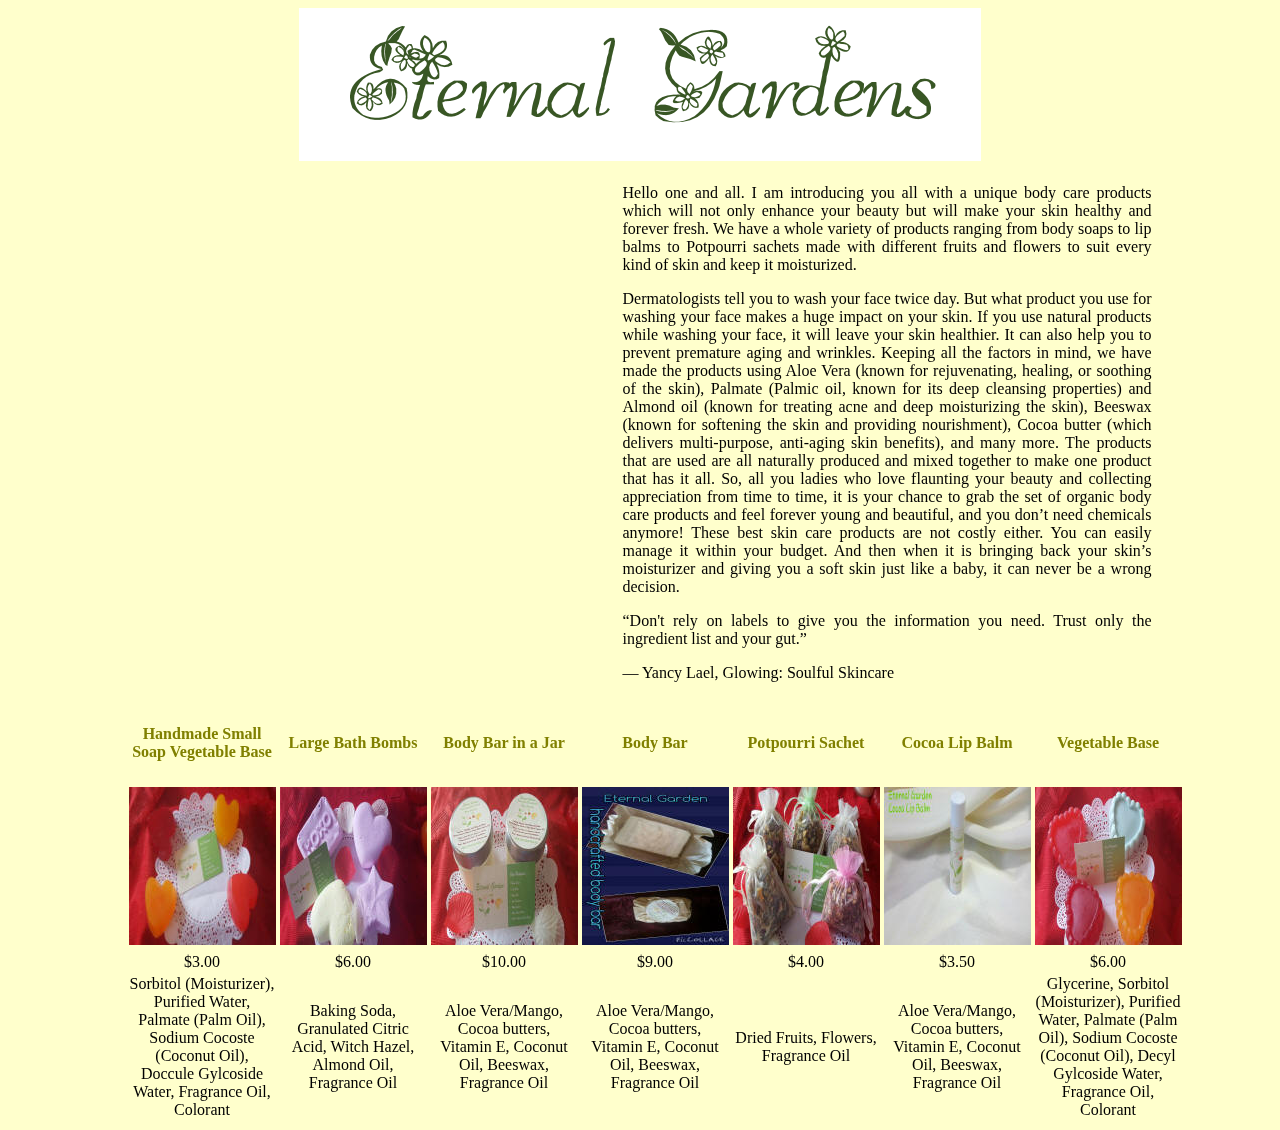
<file: index.html>
﻿<!DOCTYPE html>
<html xmlns="http://www.w3.org/1999/xhtml">

<!-- #BeginTemplate "Eternal%20Garden.dwt" -->

<head>
<meta content="text/html; charset=utf-8" http-equiv="Content-Type" />
<!-- #BeginEditable "Eternal Garden" -->
<title>Eternal Gardens</title>

<!-- #EndEditable -->
<link href="StyleSheet.css" rel="stylesheet" type="text/css" />
</head>

<body>

<div id="logo">

	<img alt="Logo" height="153" src="images/Logo.png" width="682"></div>

<!-- #BeginEditable "Body" -->
<div id="Body">
	<div id="Content">
		<table style="width: 100%">
			<tr>
				<td style="width: 277px">
					<iframe src="http://slideful.com/v20160203_0963469262199506_ijf.htm" frameborder="0" style="border:0px;padding:0px;margin:0px;width:480px;height:415px;" allowtransparency="true">
					<a href="http://slideful.com/v20160203_0963469262199506_pf.htm">View the slide show</a></iframe> 
				</td>
				
				<td>
					<p>Hello one and all. I am introducing you all with a unique body care 
					products which will not only enhance your beauty but will make your skin 
					healthy and forever fresh. We have a whole variety of products ranging 
					from body soaps to lip balms to Potpourri sachets made with different 
					fruits and flowers to suit every kind of skin and keep it moisturized.</p>
				
					<p>Dermatologists tell you to wash your face twice day. But what product you 
					use for washing your face makes a huge impact on your skin. If you use 
					natural products while washing your face, it will leave your skin 
					healthier. It can also help you to prevent premature aging and wrinkles. 
					Keeping all the factors in mind, we have made the products using Aloe 
					Vera (known for rejuvenating, healing, or soothing of the skin), Palmate 
					(Palmic oil, known for its deep cleansing properties) and Almond oil 
					(known for treating acne and deep moisturizing the skin), Beeswax (known 
					for softening the skin and providing nourishment), Cocoa butter (which 
					delivers multi-purpose, anti-aging skin benefits), and many more. The 
					products that are used are all naturally produced and mixed together to 
					make one product that has it all. So, all you ladies who love flaunting 
					your beauty and collecting appreciation from time to time, it is your 
					chance to grab the set of organic body care products and feel forever 
					young and beautiful, and you don’t need chemicals anymore! These best 
					skin care products are not costly either. You can easily manage it 
					within your budget. And then when it is bringing back your skin’s 
					moisturizer and giving you a soft skin just like a baby, it can never be 
					a wrong decision.</p>
		
					<p>“Don't rely on labels to give you the information you need. Trust only the 
					ingredient list and your gut.”</p>
		
					<p>― Yancy Lael, Glowing: Soulful Skincare</p>	
				</td>
			</tr>
		</table>
	</div>
	
	<div id="Products">
		<table style="width: 100%">
			<tr>
				<td><h4><a href="Pages/Handmade%20Small%20Soap%20Vegetable%20Base.html">Handmade Small Soap Vegetable Base</a></h4></td>
				<td><h4><a href="Pages/Large%20Bath%20Bombs.html">Large Bath Bombs</a></h4></td>
				<td><h4><a href="Pages/Body%20Bar%20in%20a%20Jar.html">Body Bar in a Jar</a></h4></td>
				<td><h4><a href="Pages/Body%20Bar.html">Body Bar</a></h4></td>
				<td><h4><a href="Pages/Potpourri%20Sachet.html">Potpourri Sachet</a></h4></td>
				<td><h4><a href="Pages/Cocoa%20Lip%20Balm.html">Cocoa Lip Balm</a></h4></td>
				<td><h4><a href="Pages/Vegetable%20Base.html">Vegetable Base</a></h4></td>
			</tr>
			
			<tr>
				<td><a href="Pages/Handmade%20Small%20Soap%20Vegetable%20Base.html">
				<img alt="Handmade Small Soap" height="158" src="images/1.jpg" width="147"></a></td>
				<td><a href="Pages/Large%20Bath%20Bombs.html">
				<img alt="Large Bath Bombs" height="158" src="images/2.jpg" width="147"></a></td>
				<td><a href="Pages/Body%20Bar%20in%20a%20Jar.html">
				<img alt="Body Bar in a Jar" height="158" src="images/3.jpg" width="147"></a></td>
				<td><a href="Pages/Body%20Bar.html">
				<img alt="Body Bar" height="158" src="images/4.jpg" width="147"></a></td>
				<td><a href="Pages/Potpourri%20Sachet.html">
				<img alt="Potpurri Sachet" height="158" src="images/5.jpg" width="147"></a></td>
				<td><a href="Pages/Cocoa%20Lip%20Balm.html">
				<img alt="Cocoa Lip Balm" height="158" src="images/6.jpg" width="147"></a></td>
				<td><a href="Pages/Vegetable%20Base.html">
				<img alt="Vegetable Base" height="158" src="images/7.jpg" width="147"></a></td>
			</tr>
			
			<tr id="price">
				<td>$3.00</td>
				<td>$6.00</td>
				<td>$10.00</td>
				<td>$9.00</td>
				<td>$4.00</td>
				<td>$3.50</td>
				<td>$6.00</td>
			</tr>
			
			<tr id="ingredients">
				<td style="height: 23px">Sorbitol (Moisturizer), Purified Water, Palmate (Palm Oil), Sodium Cocoste (Coconut Oil), Doccule Gylcoside Water, Fragrance Oil, Colorant</td>
				<td style="height: 23px">Baking Soda, Granulated Citric Acid, Witch Hazel, Almond Oil, Fragrance Oil</td>
				<td style="height: 23px">Aloe Vera/Mango, Cocoa butters, Vitamin E, Coconut Oil, Beeswax, Fragrance Oil</td>
				<td style="height: 23px">Aloe Vera/Mango, Cocoa butters, Vitamin E, Coconut Oil, Beeswax, Fragrance Oil</td>
				<td style="height: 23px">Dried Fruits, Flowers, Fragrance Oil</td>
				<td style="height: 23px">Aloe Vera/Mango, Cocoa butters, Vitamin E, Coconut Oil, Beeswax, Fragrance Oil</td>
				<td style="height: 23px">Glycerine, Sorbitol (Moisturizer), Purified Water, Palmate (Palm Oil), Sodium Cocoste (Coconut Oil), Decyl Gylcoside Water, Fragrance Oil, Colorant</td>
			</tr>
		</table>
	</div>
</div>
<!-- #EndEditable -->

</body>

<!-- #EndTemplate -->

</html>
</file>
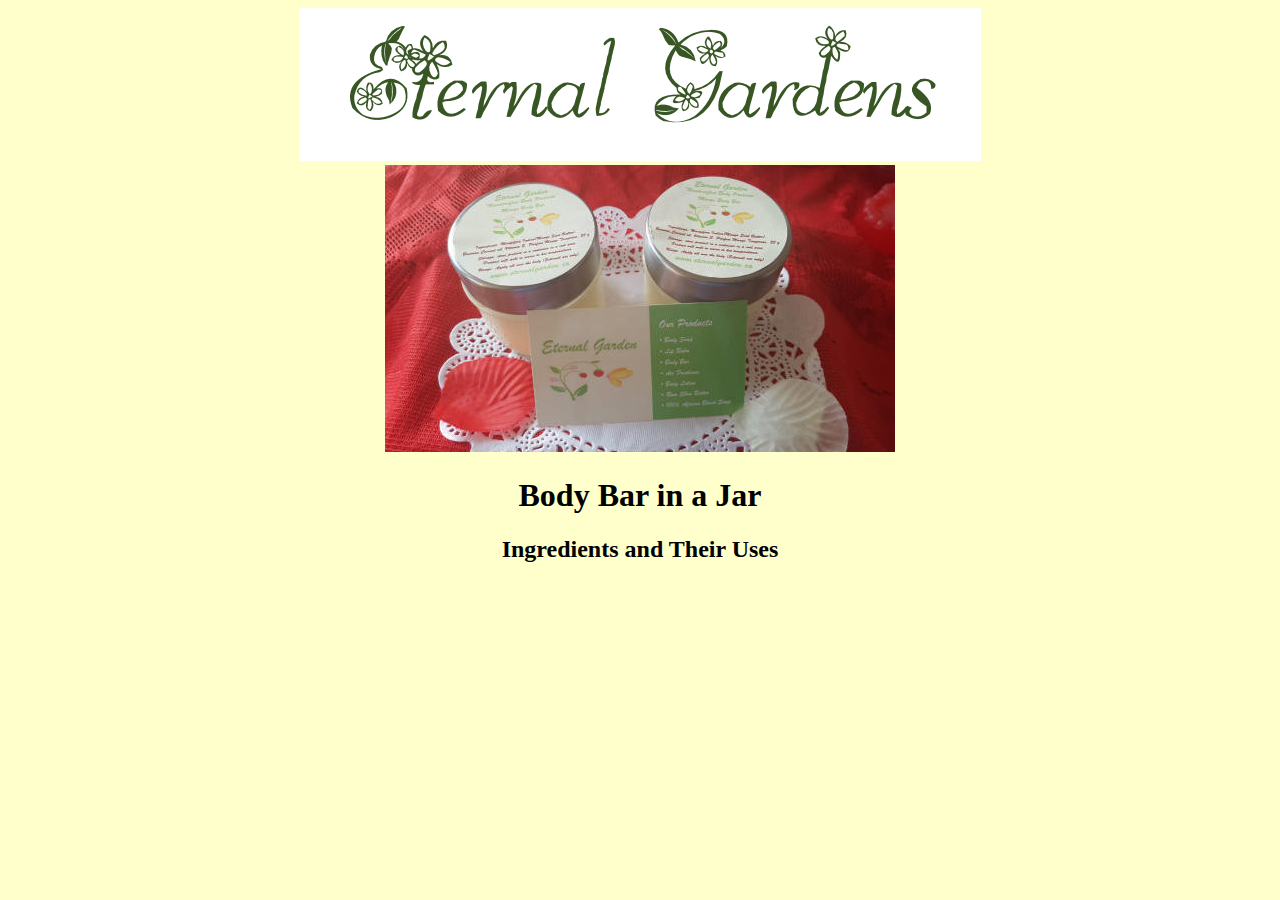
<file: Pages/Body Bar in a Jar.html>
﻿<!DOCTYPE html>
<html xmlns="http://www.w3.org/1999/xhtml">

<!-- #BeginTemplate "../Eternal%20Garden.dwt" -->

<head>
<meta content="text/html; charset=utf-8" http-equiv="Content-Type" />
<!-- #BeginEditable "Eternal Garden" -->
<title>Body Bar in a Jar - Eternal Gardens</title>
<!-- #EndEditable -->
<link href="../StyleSheet.css" rel="stylesheet" type="text/css" />
</head>

<body>

<div id="logo">

	<img alt="Logo" height="153" src="../images/Logo.png" width="682"></div>

<!-- #BeginEditable "Body" -->
<div id="Content">
	<div id="productImage">
		<img alt="Body Bar in a Jar" height="287" src="../images/3Body%20bar%20in%20a%20jar.jpg" width="510">
		<h1>Body Bar in a Jar</h1>
	</div>

	<div id="ingredients">
		<h2>Ingredients and Their Uses</h2>
	</div>
</div>
<!-- #EndEditable -->

</body>

<!-- #EndTemplate -->

</html>
</file>
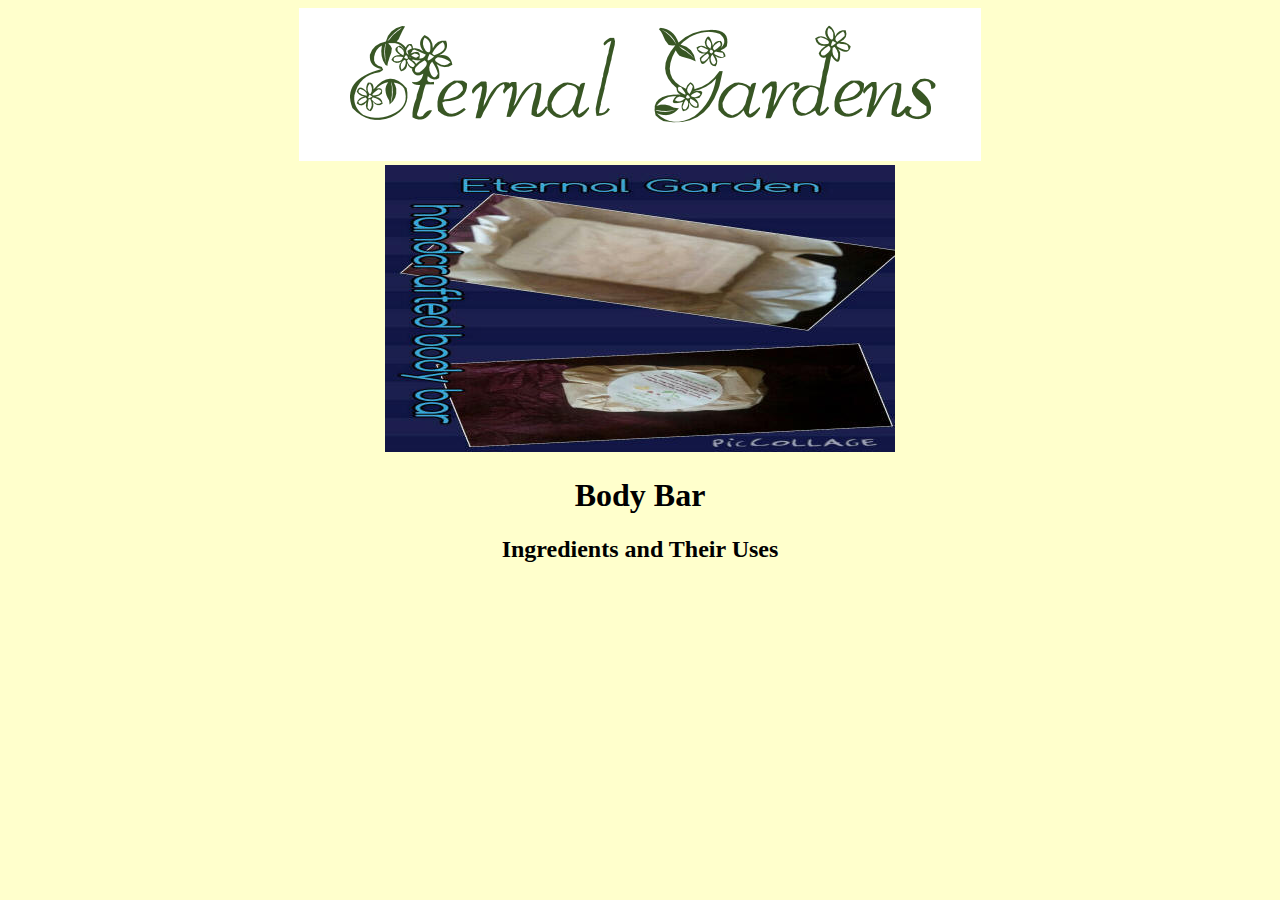
<file: Pages/Body Bar.html>
﻿<!DOCTYPE html>
<html xmlns="http://www.w3.org/1999/xhtml">

<!-- #BeginTemplate "../Eternal%20Garden.dwt" -->

<head>
<meta content="text/html; charset=utf-8" http-equiv="Content-Type" />
<!-- #BeginEditable "Eternal Garden" -->
<title>Body Bar - Eternal Gardens</title>
<!-- #EndEditable -->
<link href="../StyleSheet.css" rel="stylesheet" type="text/css" />
</head>

<body>

<div id="logo">

	<img alt="Logo" height="153" src="../images/Logo.png" width="682"></div>

<!-- #BeginEditable "Body" -->
<div id="Content">
	<div id="productImage">
		<img alt="Body Bar" height="287" src="../images/4Body bar.jpg" width="510">
		<h1>Body Bar</h1>
	</div>
	
	<div id="ingredients">
	<h2>Ingredients and Their Uses</h2>
	</div>
</div>
<!-- #EndEditable -->

</body>

<!-- #EndTemplate -->

</html>
</file>
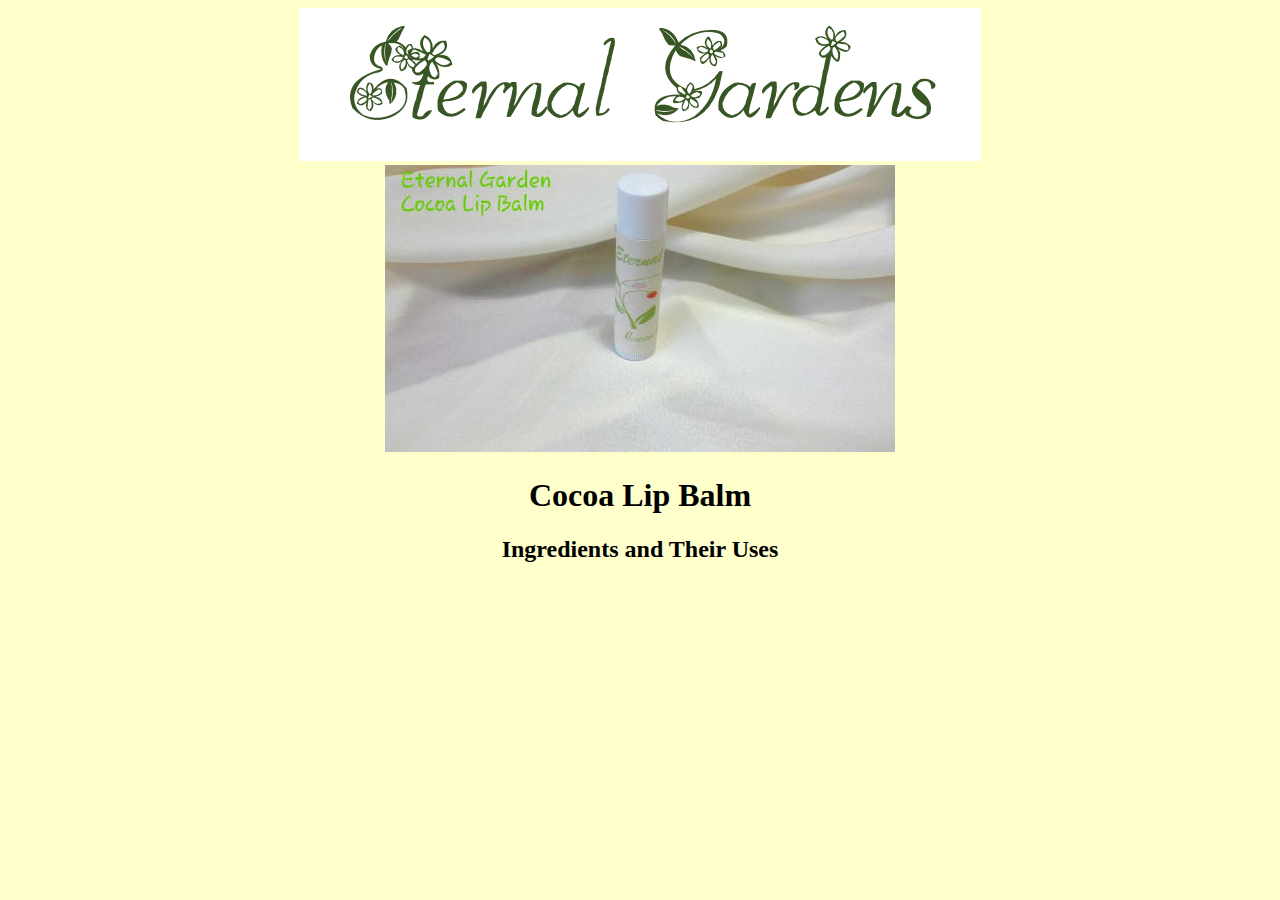
<file: Pages/Cocoa Lip Balm.html>
﻿<!DOCTYPE html>
<html xmlns="http://www.w3.org/1999/xhtml">

<!-- #BeginTemplate "../Eternal%20Garden.dwt" -->

<head>
<meta content="text/html; charset=utf-8" http-equiv="Content-Type" />
<!-- #BeginEditable "Eternal Garden" -->
<title>Cocoa Lip Balm - Eternal Gardens</title>
<!-- #EndEditable -->
<link href="../StyleSheet.css" rel="stylesheet" type="text/css" />
</head>

<body>

<div id="logo">

	<img alt="Logo" height="153" src="../images/Logo.png" width="682"></div>

<!-- #BeginEditable "Body" -->
<div id="Content">
	<div id="productImage">
		<img alt="Cocoa Lip Balm" height="287" src="../images/6Cocoa Lip Balm.jpg" width="510">
		<h1>Cocoa Lip Balm</h1>
	</div>
	
	<div id="ingredients">
	<h2>Ingredients and Their Uses</h2>
	</div>
</div>
<!-- #EndEditable -->

</body>

<!-- #EndTemplate -->

</html>
</file>
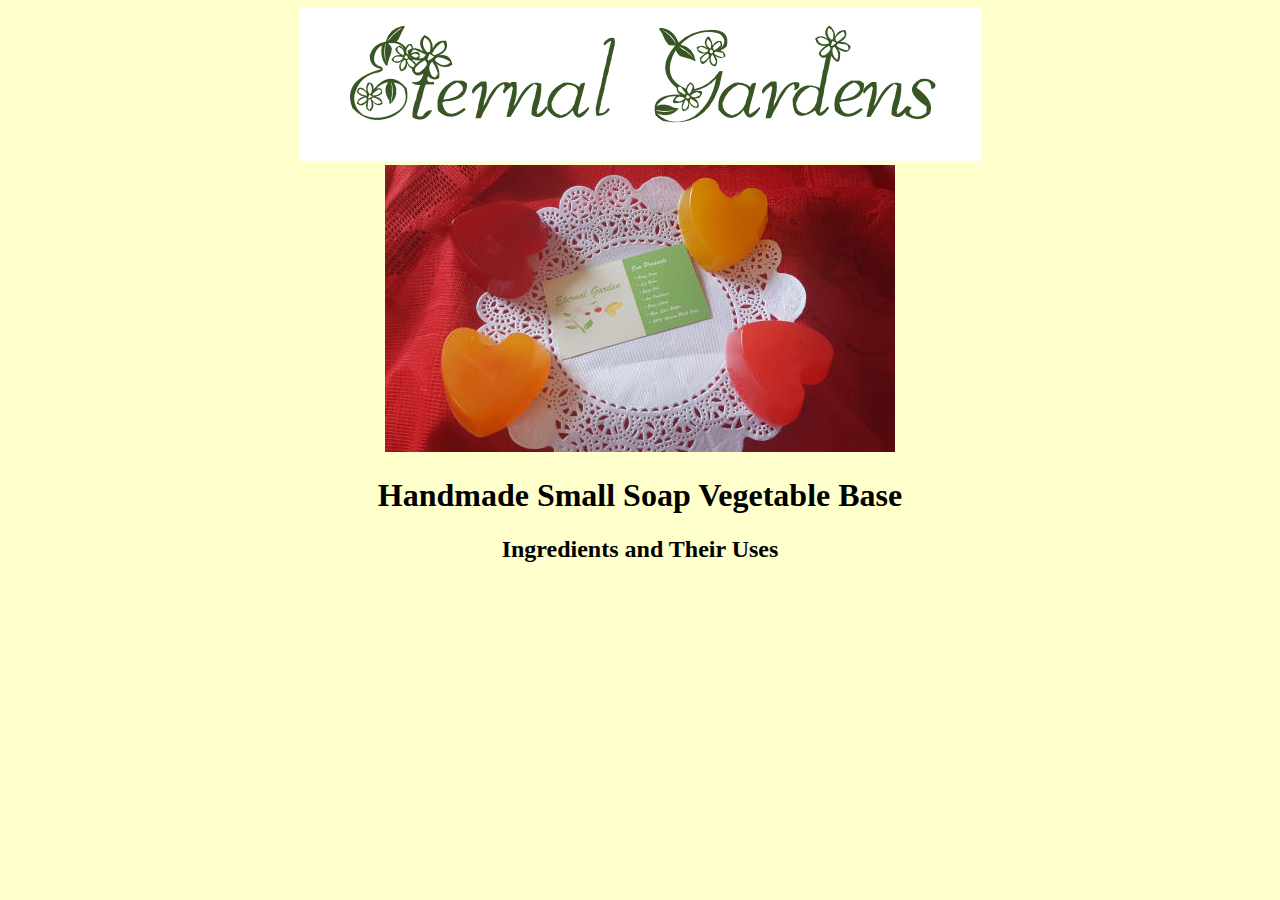
<file: Pages/Handmade Small Soap Vegetable Base.html>
﻿<!DOCTYPE html>
<html xmlns="http://www.w3.org/1999/xhtml">

<!-- #BeginTemplate "../Eternal%20Garden.dwt" -->

<head>
<meta content="text/html; charset=utf-8" http-equiv="Content-Type" />
<!-- #BeginEditable "Eternal Garden" -->
<title>Handmade Small Soap Vegetable Base - Eternal Gardens</title>
<!-- #EndEditable -->
<link href="../StyleSheet.css" rel="stylesheet" type="text/css" />
</head>

<body>

<div id="logo">

	<img alt="Logo" height="153" src="../images/Logo.png" width="682"></div>

<!-- #BeginEditable "Body" -->
<div id="Content">
	<div id="productImage">
		<img alt="Handmade Small Soap Vegetable Base" height="287" src="../images/1handmade small soap.jpg" width="510">
		<h1>Handmade Small Soap Vegetable Base</h1>
	</div>
	
	<div id="ingredients">
	<h2>Ingredients and Their Uses</h2>
	</div>
</div>
<!-- #EndEditable -->

</body>

<!-- #EndTemplate -->

</html>
</file>
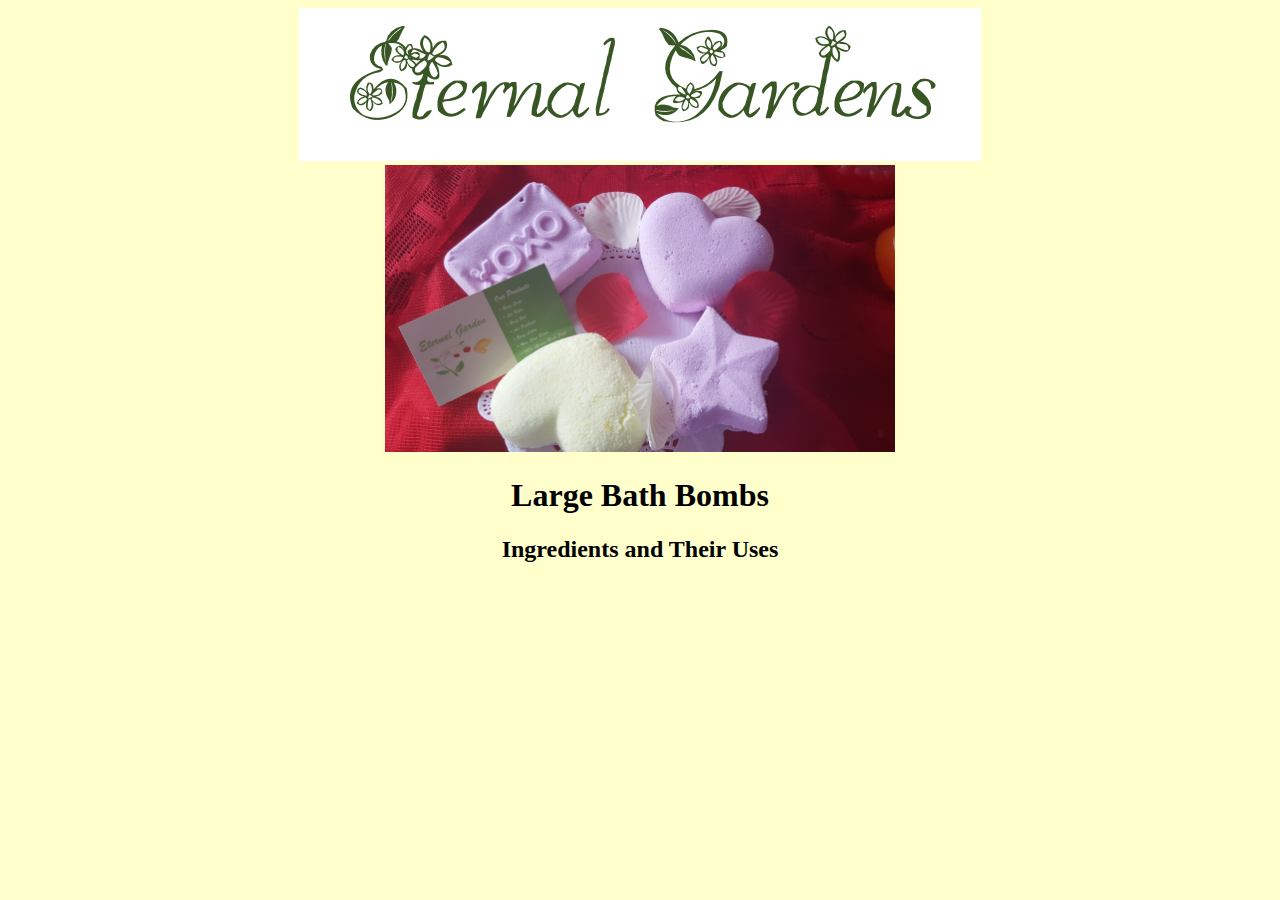
<file: Pages/Large Bath Bombs.html>
﻿<!DOCTYPE html>
<html xmlns="http://www.w3.org/1999/xhtml">

<!-- #BeginTemplate "../Eternal%20Garden.dwt" -->

<head>
<meta content="text/html; charset=utf-8" http-equiv="Content-Type" />
<!-- #BeginEditable "Eternal Garden" -->
<title>Large Bath Bombs - Eternal Gardens</title>
<!-- #EndEditable -->
<link href="../StyleSheet.css" rel="stylesheet" type="text/css" />
</head>

<body>

<div id="logo">

	<img alt="Logo" height="153" src="../images/Logo.png" width="682"></div>

<!-- #BeginEditable "Body" -->
<div id="Content">
	<div id="productImage">
		<img alt="Large Bath Bombs" height="287" src="../images/2Large bath bombs.jpg" width="510">
		<h1>Large Bath Bombs</h1>
	</div>
	
	<div id="ingredients">
	<h2>Ingredients and Their Uses</h2>
	</div>
</div>
<!-- #EndEditable -->

</body>

<!-- #EndTemplate -->

</html>
</file>
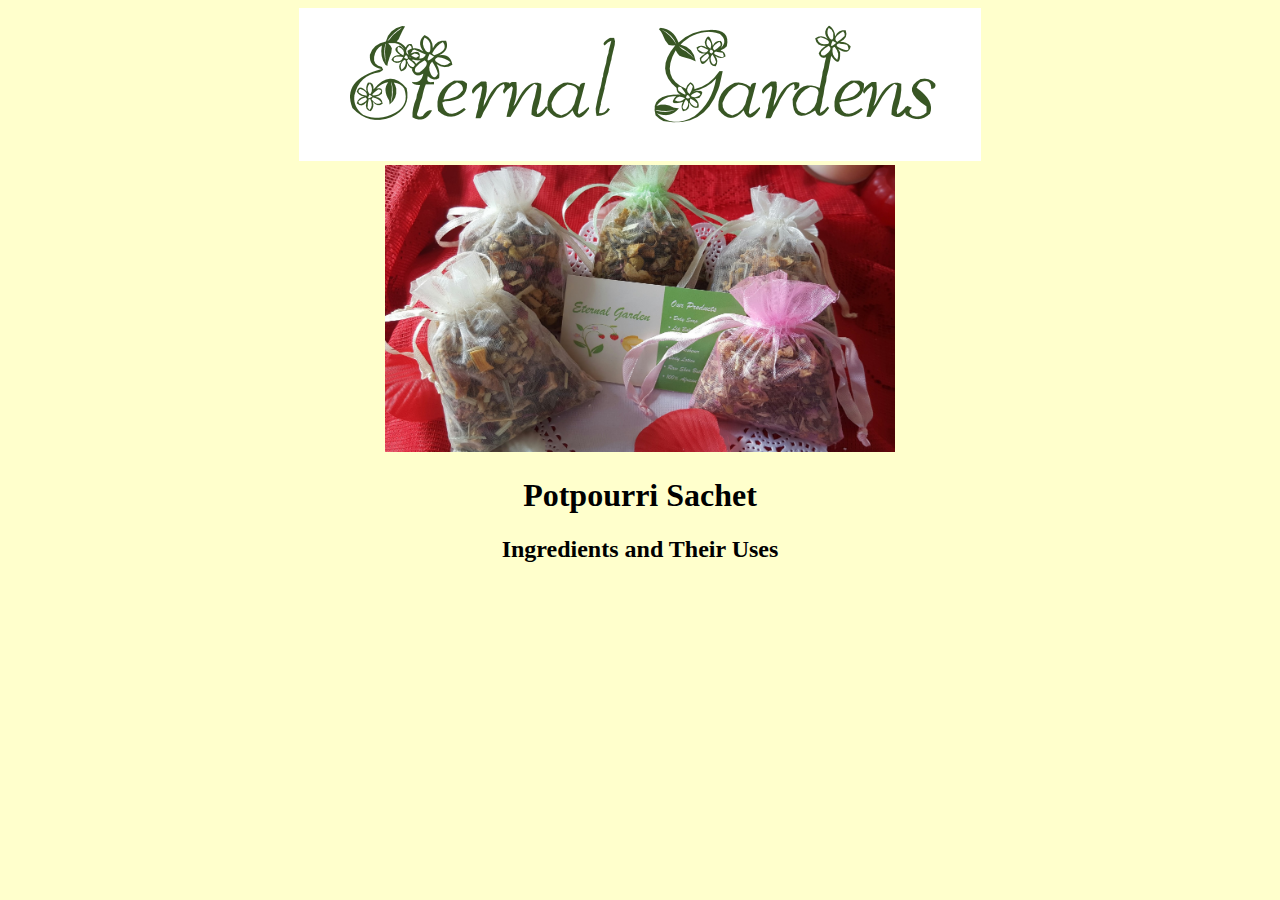
<file: Pages/Potpourri Sachet.html>
﻿<!DOCTYPE html>
<html xmlns="http://www.w3.org/1999/xhtml">

<!-- #BeginTemplate "../Eternal%20Garden.dwt" -->

<head>
<meta content="text/html; charset=utf-8" http-equiv="Content-Type" />
<!-- #BeginEditable "Eternal Garden" -->
<title>Potpourri Sachet - Eternal Gardens</title>
<!-- #EndEditable -->
<link href="../StyleSheet.css" rel="stylesheet" type="text/css" />
</head>

<body>

<div id="logo">

	<img alt="Logo" height="153" src="../images/Logo.png" width="682"></div>

<!-- #BeginEditable "Body" -->
<div id="Content">
	<div id="productImage">
		<img alt="Potpourri Sachet" height="287" src="../images/5Potpourri Sachet.jpg" width="510">
		<h1>Potpourri Sachet</h1>
	</div>
	
	<div id="ingredients">
	<h2>Ingredients and Their Uses</h2>
	</div>
</div>
<!-- #EndEditable -->

</body>

<!-- #EndTemplate -->

</html>
</file>
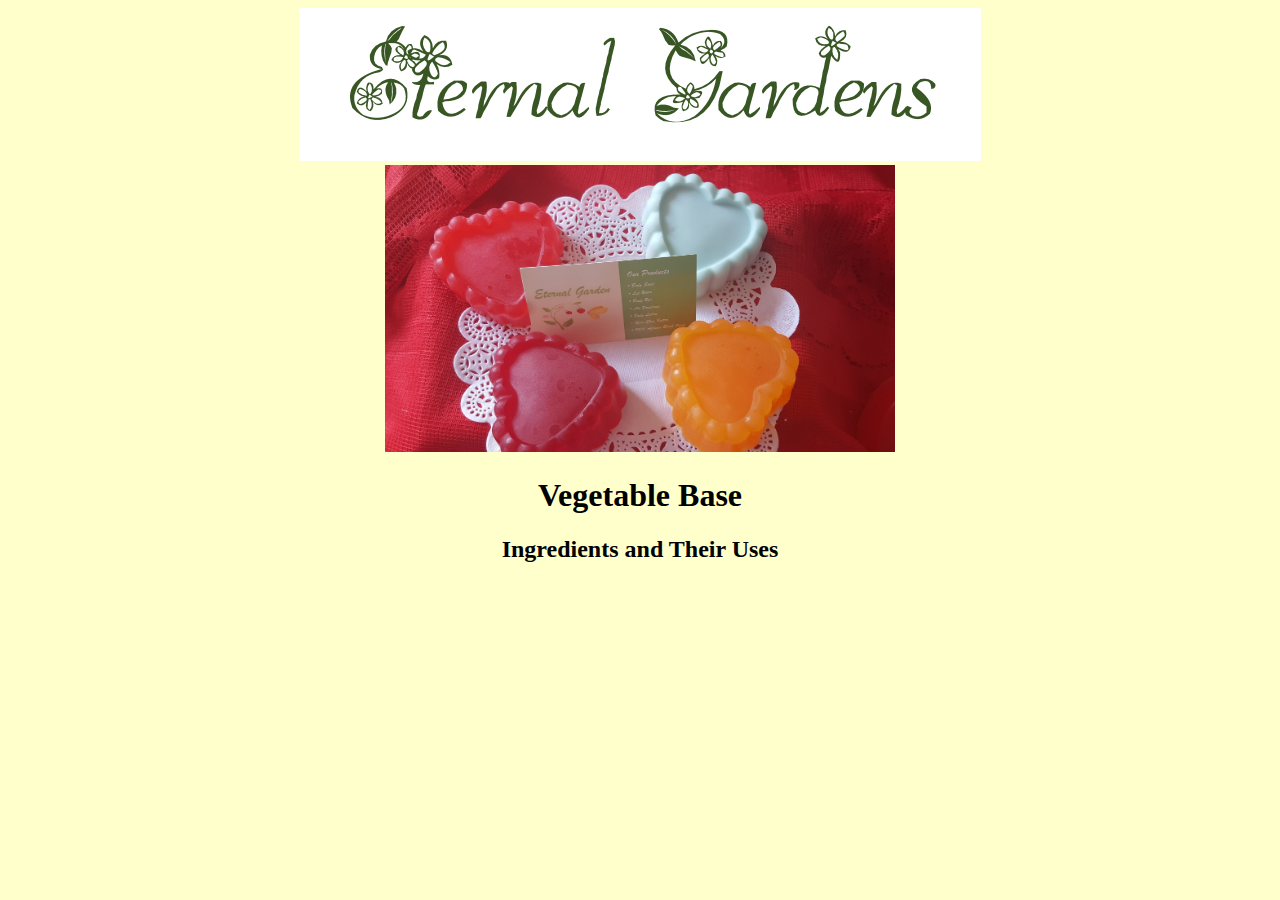
<file: Pages/Vegetable Base.html>
﻿<!DOCTYPE html>
<html xmlns="http://www.w3.org/1999/xhtml">

<!-- #BeginTemplate "../Eternal%20Garden.dwt" -->

<head>
<meta content="text/html; charset=utf-8" http-equiv="Content-Type" />
<!-- #BeginEditable "Eternal Garden" -->
<title>Vegetable Base - Eternal Gardens</title>
<!-- #EndEditable -->
<link href="../StyleSheet.css" rel="stylesheet" type="text/css" />
</head>

<body>

<div id="logo">

	<img alt="Logo" height="153" src="../images/Logo.png" width="682"></div>

<!-- #BeginEditable "Body" -->
<div id="Content">
	<div id="productImage">
		<img alt="Vegetable Base" height="287" src="../images/7vegetable base.jpg" width="510">
		<h1>Vegetable Base</h1>
	</div>
	
	<div id="ingredients">
	<h2>Ingredients and Their Uses</h2>
	</div>
</div>
<!-- #EndEditable -->

</body>

<!-- #EndTemplate -->

</html>
</file>
<file: StyleSheet.css>
﻿body {
	margin-right: auto;
	margin-left: auto;
	width: 1029px;
	background-color: #FFFFCC;
}
p {
	text-align: justify;
	margin-left: 10px;
}
h4 {
	font-family: "Times New Roman", Times, serif;
	text-align: center;
	white-space: normal;
	color: olive;
}
#price {
	font-size: medium;
	color: #000000;
	text-align: center;
}

#ingredients {
	font-size: medium;
	color: #000000;
	text-align: center;
}
#logo {
	text-align: center;
}
a {
	color: #808000;
	text-decoration: none;
}
#productImage {
	text-align: center;
}
</file>
